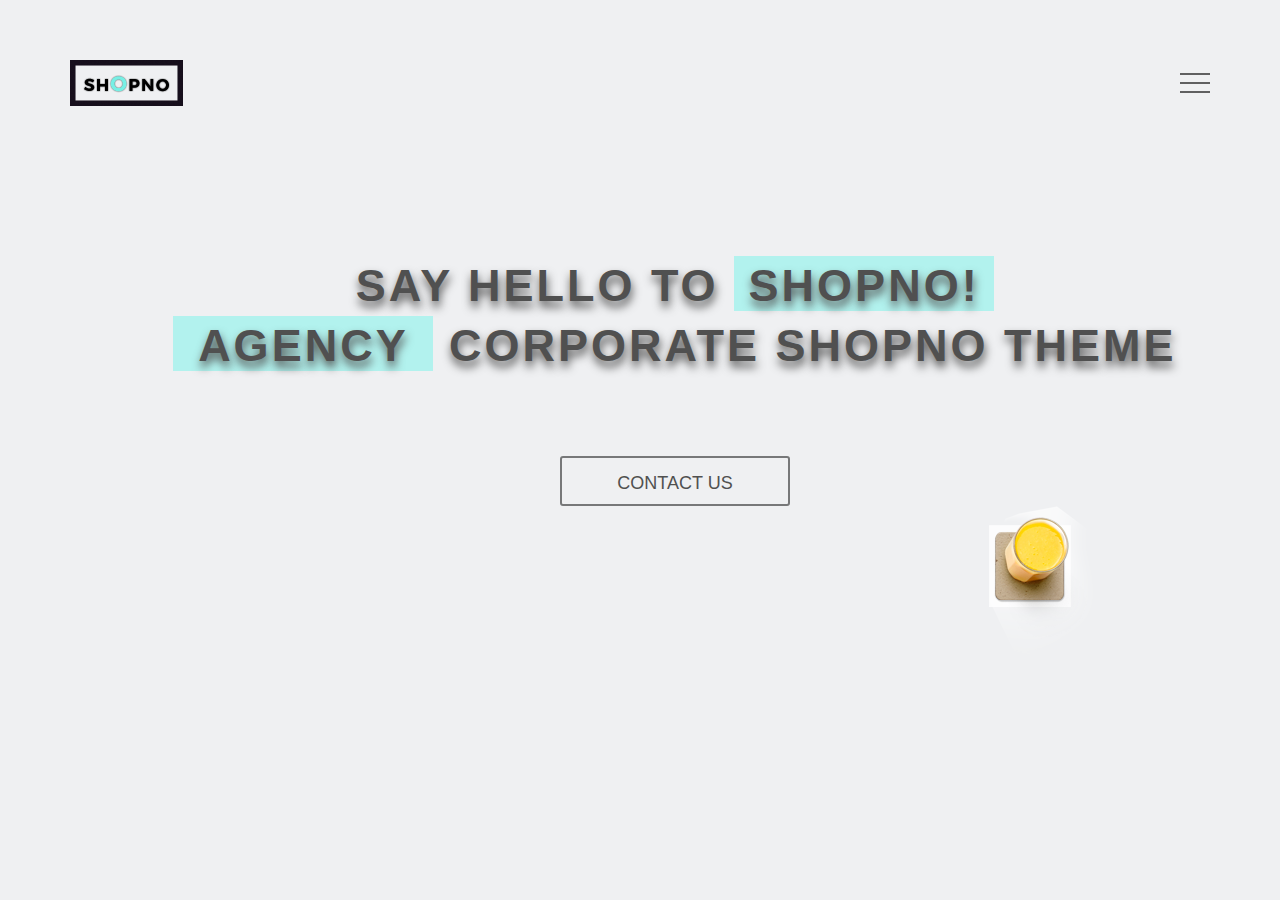
<file: index.html>
<!doctype html>
<html xmlns="http://www.w3.org/1999/xhtml">

<head>
	<meta http-equiv="Content-Type" content="text/html; charset=utf-8" />
	<meta name="viewport" content="width=device-width; initial-scale=1">
	<link rel="stylesheet" href="css/all.css" type="text/css"/>
	<link rel="stylesheet" href="sass/fonts.css" type="text/css"/>
	<script type="text/javascript" src="js/jquery-3.5.0.min.js"></script>
	<script type="text/javascript" src="js/main.js"></script>
	<title>TITLE</title>
</head>

<body>
	<div id="wrapper">
		<header>
			<div class="layout">
			<!-- 	header -->
				<section class="header__top">
					<div class="header__logo">
						<a href="#">
						<img src="./images/logo.png" alt="logo">
						</a>
					</div>
					<nav class="header__nav">
						<ul>
							<li>
								<a href="#">Home</a>
							</li>
							<li>
								<a href="#">About</a>
							</li>
							<li>
								<a href="#">Team</a>
							</li>
							<li>
								<a href="#">Shopno</a>
							</li>
							<li>
								<a href="#">Contact</a>
							</li>
						</ul>
					</nav>
					<div class="menu__list">
						<span class="item__list"></span>
					</div>
				</section>
			<!-- header -->
			<!-- titel -->
				<section class="header__titel">
					<div class="titel__text">
						<p>Say Hello to <span>SHOPNO!</span></br>
						<span>Agency</span> CORPORATE SHOPNO Theme</p>
					</div>
					<a href="#">Contact US</a>
					<div class="bottom__glass">
						<img src="./images/glass.png" alt="glass">
					</div>
				</section>
			<!-- titel -->
			</div>
		</header>
		<!-- GitHub repository -->
		<main>
			<div id="content">

			</div>
			<div id="sidebar">

			</div>
			<aside>
				
			</aside>
		</main>
		<footer>
			
		</footer>
	</div>
</body>
</html>
</file>
<file: css/all.css>
abbr,address,article,aside,audio,b,blockquote,body,canvas,caption,cite,code,dd,del,details,dfn,div,dl,dt,em,fieldset,figcaption,figure,footer,form,h1,h2,h3,h4,h5,h6,header,hgroup,html,i,iframe,img,ins,kbd,label,legend,li,mark,menu,nav,object,ol,p,pre,q,samp,section,small,span,strong,sub,summary,sup,table,tbody,td,tfoot,th,thead,time,tr,ul,var,video{margin:0;padding:0;border:0;outline:0;font-size:100%;vertical-align:baseline;background:transparent}*{-webkit-box-sizing:border-box;box-sizing:border-box;font-family:"Montserrat",sans-serif}:focus{outline:none}body{line-height:1}article,aside,details,figcaption,figure,footer,header,hgroup,menu,nav,section{display:block}nav ul{list-style:none}ol,ul{list-style:none;margin:0;padding:0}a{margin:0;padding:0;font-size:100%;vertical-align:baseline;background:transparent;text-decoration:none}a:hover{text-decoration:none;opacity:0.5}table{border-collapse:collapse;border-spacing:0}img{border-style:none;max-width:100%}form fieldset{margin:0;padding:0;border:none}input,select,textarea{vertical-align:middle;color:#000;padding:0}input,select{vertical-align:middle}input::-webkit-input-placeholder{color:#ebedec}input:focus::-webkit-input-placeholder{color:#ebedec}#wrapper{display:block;position:relative;width:100%;height:100%}.layout{margin:0 auto;position:relative;max-width:1170px}main{display:block;width:100%;position:relative;background-color:#f8fafa;height:100%}#content{position:relative}#sidebar{position:relative}aside{position:relative}header{width:100%;height:100vh;display:block;position:relative;background-color:#eff0f2;z-index:5}header .header__top{display:-webkit-box;display:-ms-flexbox;display:flex;-webkit-box-pack:justify;-ms-flex-pack:justify;justify-content:space-between;-webkit-box-align:center;-ms-flex-align:center;align-items:center;padding:60px 15px 0 15px}header .header__top .header__logo{width:113px;height:46px}header .header__top .header__logo img{width:100%;height:100%}header nav{display:block;position:relative;visibility:hidden;opacity:0;-webkit-transition:all 0.2s ease 0s;-o-transition:all 0.2s ease 0s;transition:all 0.2s ease 0s}header nav.activ{visibility:visible;opacity:1;-webkit-transition:all 1s ease 0s;-o-transition:all 1s ease 0s;transition:all 1s ease 0s}header nav ul{display:-webkit-box;display:-ms-flexbox;display:flex}header nav ul li{margin:0 10px}header nav ul li a{text-decoration:none;text-transform:uppercase;text-shadow:1px 3px 4px #505050;font-weight:700;font-size:18px;color:#505050}header .menu__list{display:block;overflow:hidden;position:relative;cursor:pointer;width:30px;height:20px}header .menu__list .item__list{display:block;position:absolute;left:0;top:9px;width:100%;height:2px;background-color:#606061}header .menu__list:after,header .menu__list:before{content:"";position:absolute;width:100%;height:2px;left:0;background-color:#606061}header .menu__list:before{top:0;-webkit-transition:all 0.3s ease 0s;-o-transition:all 0.3s ease 0s;transition:all 0.3s ease 0s}header .menu__list.activ:before{-webkit-transition:all 0.3s ease 0s;-o-transition:all 0.3s ease 0s;transition:all 0.3s ease 0s;top:18px}header .menu__list:after{bottom:0;-webkit-transition:all 0.3s ease 0s;-o-transition:all 0.3s ease 0s;transition:all 0.3s ease 0s}header .menu__list.activ:after{-webkit-transition:all 0.3s ease 0s;-o-transition:all 0.3s ease 0s;transition:all 0.3s ease 0s;bottom:18px}header .header__titel{display:block;overflow:hidden;margin:150px 0 0 70px;text-transform:uppercase}header .header__titel .titel__text{display:block;text-align:center}header .header__titel .titel__text p{color:#505050;font-size:45px;font-weight:700;line-height:60px;text-shadow:1px 6px 10px #505050;letter-spacing:3px}header .header__titel .titel__text p span{display:inline-block;width:260px;height:55px;background-color:#b2f2ee}header .header__titel a{display:block;margin:80px auto 0;width:230px;height:50px;border:2px solid #777879;border-radius:3px;text-align:center;line-height:50px;color:#505050;font-weight:400;font-size:18px}header .header__titel .bottom__glass{display:block;float:right;width:121px;height:156px;margin:0 115px 0 0}header .header__titel .bottom__glass img{width:100%;height:100%}.about{display:-webkit-box;display:-ms-flexbox;display:flex;-ms-flex-wrap:wrap;flex-wrap:wrap;height:100%;padding-top:50px}.about .about__titel{width:100%;text-align:center;margin:25px 0;text-transform:uppercase}.about .about__titel .titel__about{font-family:"Montserrat",sans-serif;font-size:48px;font-weight:bold;color:#181919}.about .about__titel .subtitel{font-family:"Merriweather";font-size:14px;color:#5e5f5f;line-height:30px}.about .slick-slider{display:block;position:relative;float:left;width:390px;margin:0px 50px 20px 80px}.about .slick-slider:before{content:"";position:absolute;width:470px;height:410px;top:30px;left:-40px;background-color:#eff0f2}.about .slick-slider .slick-dots{display:-webkit-box;display:-ms-flexbox;display:flex;-webkit-box-align:center;-ms-flex-align:center;align-items:center;-webkit-box-pack:center;-ms-flex-pack:center;justify-content:center}.about .slick-slider .slick-dots li{margin:20px 3px}.about .slick-slider .slick-dots li.slick-active button{background-color:#71f6eb}.about .slick-slider .slick-dots li button{font-size:0px;width:10px;height:10px;background-color:#d0d0d0;border-radius:3px;border:none}.about .actuality{display:block;float:left;max-width:480px;width:100%;margin:0 10px 0 100px}.about .actuality .actuality__list{display:block}.about .actuality .actuality__list li{font-family:"Merriweather" sans-serif;font-size:16px;color:#404141;line-height:24px}.about .actuality .actuality__list li:first-child,.about .actuality .actuality__list li:nth-child(4){color:#3e3f3f;text-transform:uppercase;font-family:"Merriweather";font-weight:bold;font-size:20px;margin:0 0 30px 0}.about .actuality .actuality__list li:nth-child(2),.about .actuality .actuality__list li:nth-child(3){margin:0 0 40px 0}.work{display:block;width:100%;background-color:#fff;padding:50px 0 50px 0}.work .work__titel{width:100%;text-align:center;margin:25px 0;text-transform:uppercase}.work .work__titel .titel__work{font-family:"Montserrat",sans-serif;font-size:48px;font-weight:bold;color:#181919}.work .work__titel .subtitel{font-family:"Merriweather";font-size:14px;color:#5e5f5f;line-height:30px}.work .work__flex{display:-webkit-box;display:-ms-flexbox;display:flex;-webkit-box-pack:space-evenly;-ms-flex-pack:space-evenly;justify-content:space-evenly;-ms-flex-wrap:wrap;flex-wrap:wrap;height:100%}.work .work__flex .flex__item{width:370px;height:359px;margin-bottom:15px}.work .work__flex .flex__item:hover{top:10px;-webkit-box-shadow:0 5px 10px 3px #383838;box-shadow:0 5px 10px 3px #383838;-webkit-transition:all 0.2s ease 0.2s;-o-transition:all 0.2s ease 0.2s;transition:all 0.2s ease 0.2s;-webkit-transform:scale(1) translateY(-5px);-ms-transform:scale(1) translateY(-5px);transform:scale(1) translateY(-5px)}.work .work__flex .flex__item img{width:100%;height:100%}footer{display:block;width:100%;margin:0 0 0;padding:0 0 0}.slick-slider{position:relative;display:block;-webkit-box-sizing:border-box;box-sizing:border-box;-webkit-touch-callout:none;-webkit-user-select:none;-moz-user-select:none;-ms-user-select:none;user-select:none;-ms-touch-action:pan-y;touch-action:pan-y;-webkit-tap-highlight-color:transparent}.slick-list{position:relative;overflow:hidden;display:block;margin:0;padding:0}.slick-list:focus{outline:none}.slick-list.dragging{cursor:pointer;cursor:hand}.slick-slider .slick-list,.slick-slider .slick-track{-webkit-transform:translate3d(0,0,0);-ms-transform:translate3d(0,0,0);transform:translate3d(0,0,0)}.slick-track{position:relative;left:0;top:0;display:block;margin-left:auto;margin-right:auto}.slick-track:after,.slick-track:before{content:"";display:table}.slick-track:after{clear:both}.slick-loading .slick-track{visibility:hidden}.slick-slide{float:left;height:100%;min-height:1px;display:none}[dir=rtl] .slick-slide{float:right}.slick-slide img{display:block}.slick-slide.slick-loading img{display:none}.slick-slide.dragging img{pointer-events:none}.slick-initialized .slick-slide{display:block}.slick-loading .slick-slide{visibility:hidden}.slick-vertical .slick-slide{display:block;height:auto;border:1px solid transparent}.slick-arrow.slick-hidden{display:none}.services{display:block;width:100%;padding-top:50px}.services .titel__services{width:100%;text-align:center;margin:25px 0;text-transform:uppercase}.services .titel__services .services__titel{font-family:"Montserrat",sans-serif;font-size:48px;font-weight:bold;color:#181919}.services .titel__services .subtitel{font-family:"Merriweather";font-size:14px;color:#5e5f5f;line-height:30px}.services .services__flex{display:-webkit-box;display:-ms-flexbox;display:flex;-ms-flex-wrap:wrap;flex-wrap:wrap;-webkit-box-pack:space-evenly;-ms-flex-pack:space-evenly;justify-content:space-evenly}.services .services__flex .services__item{margin-bottom:15px}.services .services__flex .services__item img{position:relative}.services .services__flex .services__item img:before{content:"";position:absolute;display:block;top:0;left:0;width:100%;height:100%;background-color:rgba(0,0,0,0.5)}
</file>
<file: sass/fonts.css>
/* Example */ 
/* @font-face {
    font-family: 'Corbel';
    src: url('../fonts/Corbel.eot');
    src: url('../fonts/Corbel.eot?#iefix') format('embedded-opentype'),
         url('../fonts/Corbel.woff') format('woff'),
         url('../fonts/Corbel.ttf') format('truetype'),
         url('../fonts/Corbel.svg#Corbel') format('svg');
    font-weight: normal;
    font-style: normal;
}
*/
</file>
